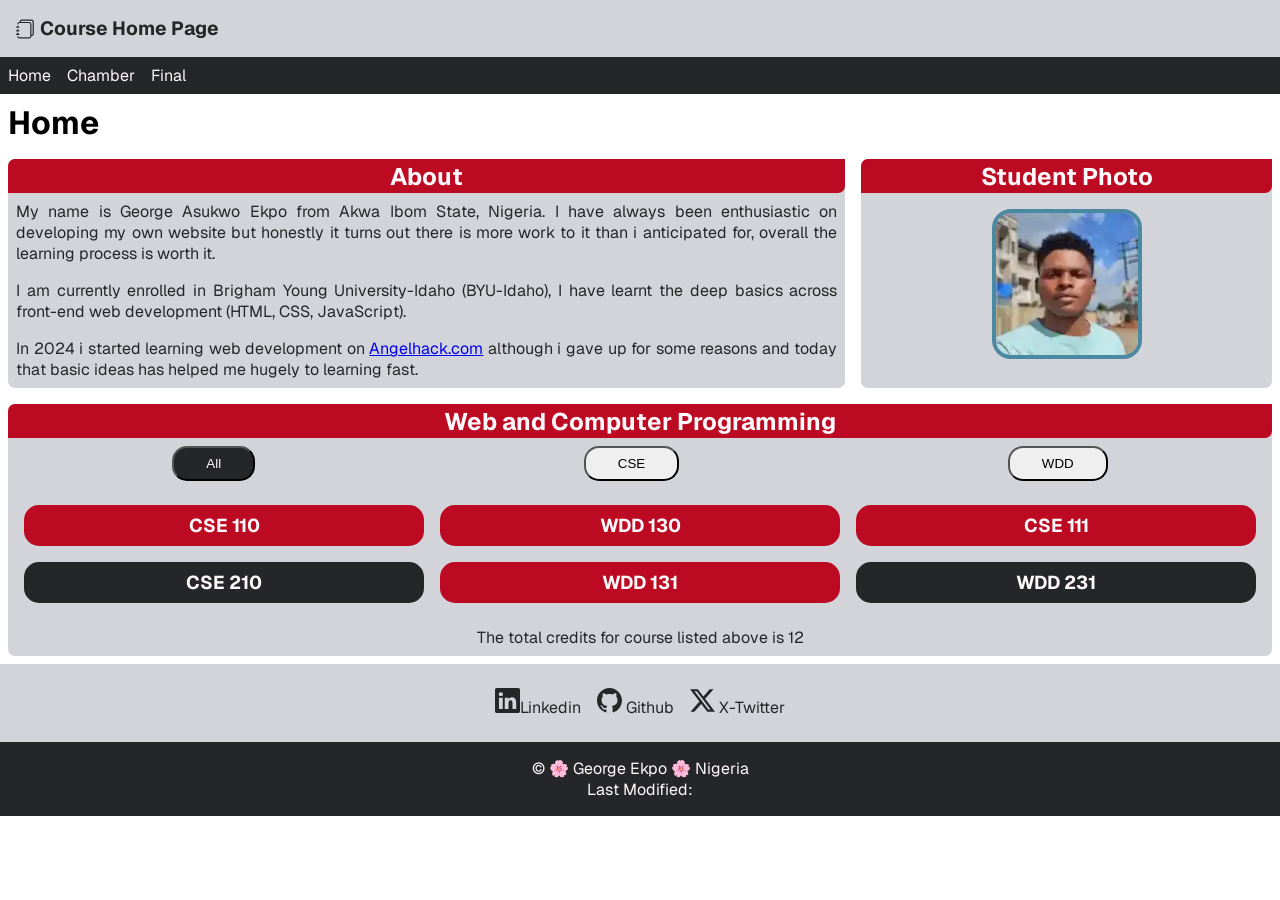
<file: index.html>
<!DOCTYPE html>
<html lang="en">
<head>
    <meta charset="UTF-8">
    <meta name="viewport" content="width=device-width, initial-scale=1.0">
    <title>Course Home Page by George Asukwo Ekpo</title>
    <meta name="description" content="Demonstration of my prerequisite knowledge by applying HTML, CSS, and JavaScript to the design and development of Benin Chamber of Commerce home page.">
    <meta name="author" content="George Ekpo">
    <link rel="stylesheet" href="styles/small.css">
    <link rel="stylesheet" href="styles/large.css">
    <script src="scripts/navigation.js" defer></script>
    <script src="scripts/course.js" defer></script>
    <link rel="preconnect" href="https://fonts.googleapis.com">
    <link rel="preconnect" href="https://fonts.gstatic.com" crossorigin>
    <link href="https://fonts.googleapis.com/css2?family=Geist&display=swap" rel="stylesheet">
</head>
<body>
    <header>
        <div class="main-header">
            <div class="logo">
                <svg xmlns="http://www.w3.org/2000/svg" width="24" height="24" fill="currentColor" class="bi bi-journals" viewBox="0 0 16 16">
                <path d="M5 0h8a2 2 0 0 1 2 2v10a2 2 0 0 1-2 2 2 2 0 0 1-2 2H3a2 2 0 0 1-2-2h1a1 1 0 0 0 1 1h8a1 1 0 0 0 1-1V4a1 1 0 0 0-1-1H3a1 1 0 0 0-1 1H1a2 2 0 0 1 2-2h8a2 2 0 0 1 2 2v9a1 1 0 0 0 1-1V2a1 1 0 0 0-1-1H5a1 1 0 0 0-1 1H3a2 2 0 0 1 2-2"/>
                <path d="M1 6v-.5a.5.5 0 0 1 1 0V6h.5a.5.5 0 0 1 0 1h-2a.5.5 0 0 1 0-1zm0 3v-.5a.5.5 0 0 1 1 0V9h.5a.5.5 0 0 1 0 1h-2a.5.5 0 0 1 0-1zm0 2.5v.5H.5a.5.5 0 0 0 0 1h2a.5.5 0 0 0 0-1H2v-.5a.5.5 0 0 0-1 0"/>
                </svg>
                <div>Course Home Page</div>
            </div>
            <a href="#" id="menu"></a>
        </div>
        <nav>
            <ul class="nav">
                <li><a href="#">Home</a></li>
                <li><a href="chamber">Chamber</a></li>
                <li><a href="final">Final</a></li>
            </ul>
        </nav>
    </header>
    <main>
        <h1>Home</h1>
        <div class="container">
            <section>
                <div>
                    <h2>About</h2>
                    <p>My name is George Asukwo Ekpo from Akwa Ibom State, Nigeria. I have always been enthusiastic on developing my own website but honestly it turns out there is more work to it than i anticipated for, overall the learning process is worth it.</p>
                    <p>I am currently enrolled in Brigham Young University-Idaho (BYU-Idaho), I have learnt the deep basics across front-end web development (HTML, CSS, JavaScript).</p>
                    <p>In 2024 i started learning web development on <a href="earn.angelhack.com" target="_blank">Angelhack.com</a> although i gave up for some reasons and today that basic ideas has helped me hugely to learning fast.</p>
                </div>
            </section>
            <section>
                <div>
                    <h2>Student Photo</h2>
                </div>
                <div class="student-img">
                    <img src="images/george-portrait.webp" width="143" height="143" alt="A portrait of george ekpo">
                </div>
            </section>
        </div>
        <section>
                <h2>Web and Computer Programming</h2>

                <nav>
                    <button id="all">All</button>
                    <button id="cse">CSE</button>
                    <button id="wdd">WDD</button>
                </nav>
                <div class="coursecontainer">
                    <div id="lisOfCourses"></div>
                </div>

                <p id="showCredits"></p>
        </section>
        <dialog id="course-details"></dialog>
    </main>
    <footer>
        <div class="social-icon">
            <a href="linkedin.com" target="_blank"><svg xmlns="http://www.w3.org/2000/svg" width="25" height="25" fill="currentColor" class="bi bi-linkedin" viewBox="0 0 16 16">
            <path d="M0 1.146C0 .513.526 0 1.175 0h13.65C15.474 0 16 .513 16 1.146v13.708c0 .633-.526 1.146-1.175 1.146H1.175C.526 16 0 15.487 0 14.854zm4.943 12.248V6.169H2.542v7.225zm-1.2-8.212c.837 0 1.358-.554 1.358-1.248-.015-.709-.52-1.248-1.342-1.248S2.4 3.226 2.4 3.934c0 .694.521 1.248 1.327 1.248zm4.908 8.212V9.359c0-.216.016-.432.08-.586.173-.431.568-.878 1.232-.878.869 0 1.216.662 1.216 1.634v3.865h2.401V9.25c0-2.22-1.184-3.252-2.764-3.252-1.274 0-1.845.7-2.165 1.193v.025h-.016l.016-.025V6.169h-2.4c.03.678 0 7.225 0 7.225z"/>
            </svg>Linkedin</a>
            <a href="https://github.com/meekymareal" target="_blank"><svg xmlns="http://www.w3.org/2000/svg" width="25" height="25" fill="currentColor" class="bi bi-github" viewBox="0 0 16 16">
            <path d="M8 0C3.58 0 0 3.58 0 8c0 3.54 2.29 6.53 5.47 7.59.4.07.55-.17.55-.38 0-.19-.01-.82-.01-1.49-2.01.37-2.53-.49-2.69-.94-.09-.23-.48-.94-.82-1.13-.28-.15-.68-.52-.01-.53.63-.01 1.08.58 1.23.82.72 1.21 1.87.87 2.33.66.07-.52.28-.87.51-1.07-1.78-.2-3.64-.89-3.64-3.95 0-.87.31-1.59.82-2.15-.08-.2-.36-1.02.08-2.12 0 0 .67-.21 2.2.82.64-.18 1.32-.27 2-.27s1.36.09 2 .27c1.53-1.04 2.2-.82 2.2-.82.44 1.1.16 1.92.08 2.12.51.56.82 1.27.82 2.15 0 3.07-1.87 3.75-3.65 3.95.29.25.54.73.54 1.48 0 1.07-.01 1.93-.01 2.2 0 .21.15.46.55.38A8.01 8.01 0 0 0 16 8c0-4.42-3.58-8-8-8"/>
            </svg> Github</a>
            <a href="https://x.com/MeekyUpdates" target="_blank"><svg xmlns="http://www.w3.org/2000/svg" width="25" height="25" fill="currentColor" class="bi bi-twitter-x" viewBox="0 0 16 16">
            <path d="M12.6.75h2.454l-5.36 6.142L16 15.25h-4.937l-3.867-5.07-4.425 5.07H.316l5.733-6.57L0 .75h5.063l3.495 4.633L12.601.75Zm-.86 13.028h1.36L4.323 2.145H2.865z"/>
            </svg> X-Twitter</a>
        </div>
        <div class="date">
            <p>©<span id="currentYear"></span> 🌸 George Ekpo 🌸 Nigeria</p>
            <p>Last Modified: <span id="lastModified"></span></p>
        </div>
    </footer>
</body>
</html>
</file>
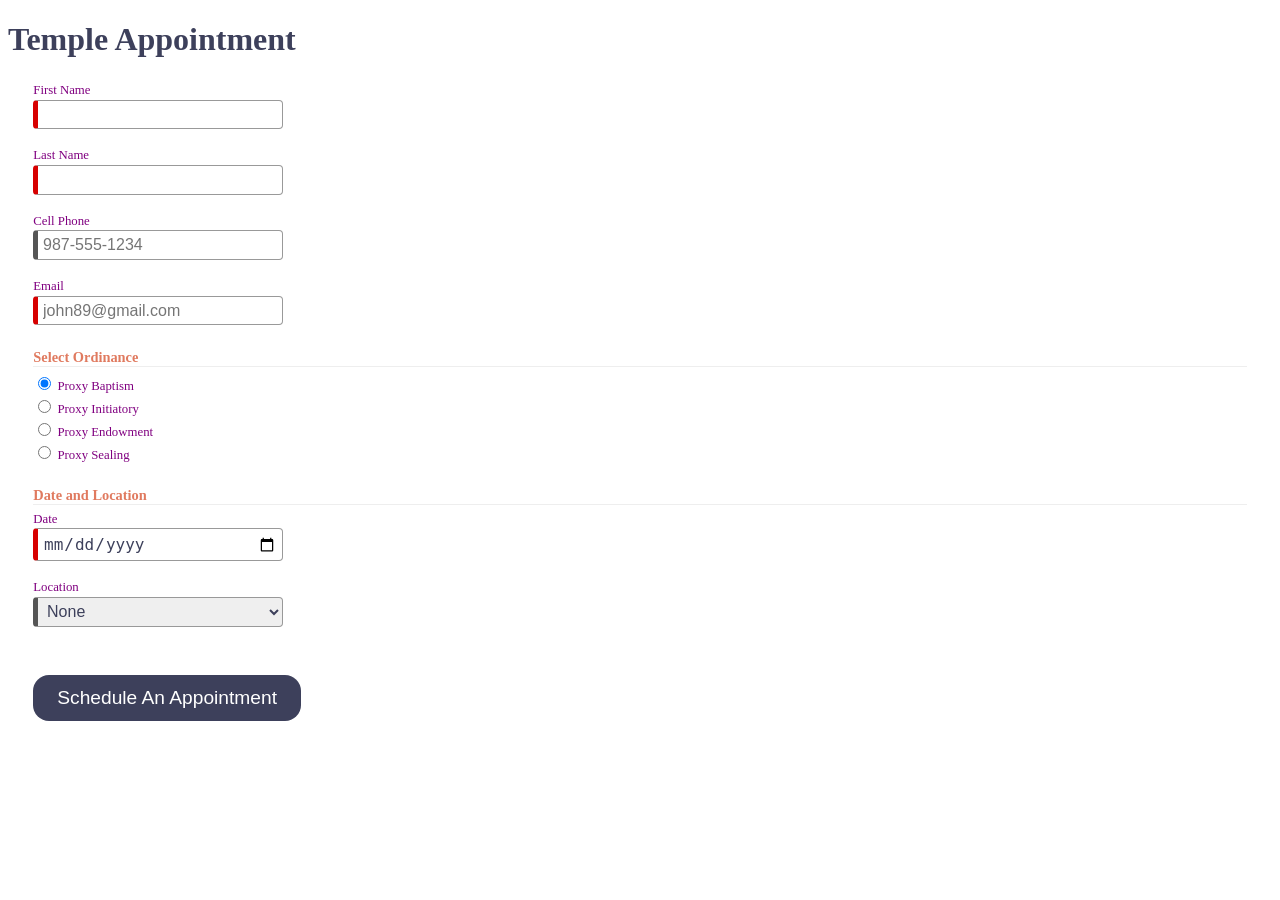
<file: chamber/school-recourses/startHere/startHere/index.html>
<!DOCTYPE html>
<html lang="en">

<head>
  <meta charset="UTF-8">
  <meta name="viewport" content="width=device-width, initial-scale=1.0">
  <meta name="description" content="Web Lab Start File">
  <meta name="author" content="Paul Cheney">

  <link rel="stylesheet" href="styles/small.css">
  <link rel="stylesheet" href="styles/large.css">

  <title>Web Lab Start File</title>
</head>

<body>

  <main>
    <h1>Temple Appointment</h1>

    <form method="GET" action="thanks.html" class="designOne">
      <label>First Name <input type="text" name="first" required autocomplete="given-name" title="Your First Name"></label>
        <label>Last Name <input type="text" name="last" required autocomplete="family-name" title="Your Last Name"></label>
        <label>Cell Phone <input type="tel" name="phone"  autocomplete="tel" title="A Phone Number with dashes" placeholder="987-555-1234" ></label>
        <label>Email <input type="email" name="email" required placeholder="john89@gmail.com"  title="Your Email" autocomplete="email"></label>
  

        <h3>Select Ordinance</h3>
        <label><input type="radio" name="ordinance" value="Baptism" checked> Proxy Baptism</label>
        <label><input type="radio" name="ordinance" value="Initiatory"> Proxy Initiatory</label>
        <label><input type="radio" name="ordinance" value="Endowment"> Proxy Endowment</label>
        <label><input type="radio" name="ordinance" value="Sealing"> Proxy Sealing</label>

        
        <h3>Date and Location</h3>
        <label>Date <input type="date" name="date" required></label>

        <label>Location
          <select name="location" required>
            <option value="">None</option>
            <option value="Payson">Payson</option>
            <option value="Orem">Orem</option>
            <option value="Provo City Center">Provo City Center</option>
        </label>

        <input type="submit" value="Schedule An Appointment">
    </form>

    
  </main>

</body>
</html>
</file>
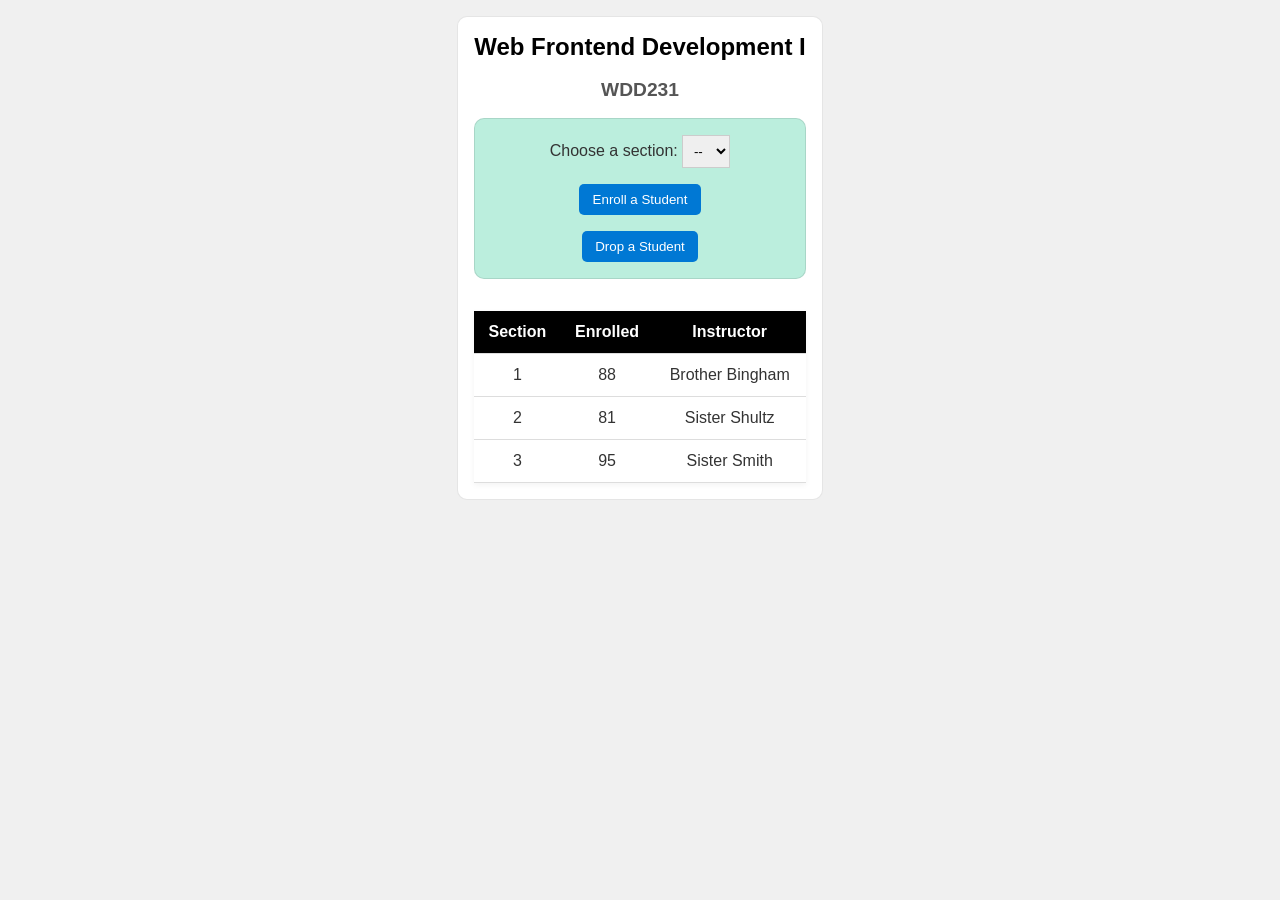
<file: week03/modules.html>
<!DOCTYPE html>
<html lang="en">

<head>
  <meta charset="UTF-8">
  <meta name="viewport" content="width=device-width, initial-scale=1.0">
  <title>Modules Example: Course and Sections</title>
  <link rel="stylesheet" href="styles/modules.css">
  <script type="module" src="scripts/modules.mjs"></script>
  <script type="module" src="scripts/modules.mjs"></script>
</head>

<body>
  <main>
    <h1 id="courseName"></h1>
    <h2 id="courseCode"></h2>

    <div id="enrollment">
      <label for="sectionNumber">Choose a section:</label>
      <select id="sectionNumber">
        <option value="0" disabled selected>--</option>
      </select>
      <button id="enrollStudent">Enroll a Student</button>
      <button id="dropStudent">Drop a Student</button>
    </div>

    <table>
      <thead>
        <tr>
          <th>Section</th>
          <th>Enrolled</th>
          <th>Instructor</th>
        </tr>
      </thead>
      <tbody id="sections"></tbody>
    </table>
  </main>
</body>

</html>
</file>
<file: styles/small.css>
:root {
  --primary: #d3d4d9ff;
  --secondary: #4b88a2ff;
  --red: #bb0a21ff;
  --black: #252627ff;
  --white: #fff9fbff;
  --box-shadow: 0 4px 8px rgba(0, 0, 0, 0, 0.2);
}

* {
  padding: 0;
  margin: 0;
  box-sizing: border-box;
}

body {
  font-family: "Geist", sans-serif;
  font-optical-sizing: auto;
  font-weight: 400;
  font-style: normal;
}

.logo {
  display: flex;
  place-items: center;
}

header {
  color: var(--white);
}

.main-header {
  display: flex;
  flex-direction: row;
  background-color: var(--primary);
  padding: 1rem;
  justify-content: space-between;
  color: var(--black);
  font-size: larger;
  font-weight: 700;
}

.main-header svg {
  padding-right: 5px;
}

#menu::before {
  content: "≡";
  color: var(--black);
  font-size: 2rem;
}

#menu.show::before {
    content: "✕";
}

header a {
  text-decoration: none;
}

header nav {
  background-color: var(--black);
  margin-top: 0;
}

.nav li {
  display: none;
}

.show li {
    display: block;
}


ul {
  list-style-type: none;
}

header nav ul li {
  padding: 0.5rem;
}

header nav ul li:hover {
  background-color: var(--secondary);
}

header nav a {
  color:   var(--white);
}

h1 {
  padding: 0.5rem;
}

section {
  margin: 0.5rem;
  background-color: var(--primary);
  border-radius: 7px;
}

section h2 {
  background-color: var(--red);
  padding: 0.1rem 0;
  text-align: center;
  color: var(--white);
  border-radius: 7px 0;
}

.container {
  min-height: 15rem;
}

section p {
  padding: 0.5rem;
  text-align: justify;
  color: var(--black);
}

section img {
  width: 150px;
  height: 150px;
  border-radius: 19px;
  border: 4px solid var(--secondary);
}

.student-img {
  display: flex;
  justify-content: center;
  margin-top: 1rem;
}

section nav {
  display: flex;
  flex-direction: row;
  justify-content: space-around;
  flex-wrap: wrap;  
}

section nav button {
  padding: 0.5rem 2rem;
  border-radius: 15px;
  margin: 0.5rem;
}

section nav button:hover {
  background-color: var(--secondary);
  color: var(--black);
  padding: 0.6rem 3rem;
}

section nav button.active {
  background-color: var(--black);
  color: var(--white);
}


#lisOfCourses {
  display: grid;  
  grid-template-columns: 1fr;
  justify-content: space-around;
  margin: 1rem;
  gap: 1rem;
  text-align: center;  
}

.card-list {
  background-color: var(--black);
  color: var(--white);
  padding: 0.5rem;
  border-radius: 15px;

}

.card-list.finished {
  background-color: var(--red);
}

#showCredits {
  text-align: center;
}

footer {
  text-align: center;
  color: var(--white);
}

.date {
  background-color: var(--black);
  padding: 1rem;
}

.social-icon {
  background-color: var(--primary);
  margin: 0;
  padding: 1rem;
  display: flex;
  flex-direction: row;
  justify-content: center;
}

.social-icon a {
  padding: 0.5rem;
  text-decoration: none;
  color: var(--black);
}

.social-icon a:hover {
  color: var(--red);
}

dialog {
  border: 1px solid rgb(0 0 0 / 10%);
  border-radius: .25rem;
  padding: 1rem;
  background-color: #fff;
  box-shadow: 0 0 3rem #777;
  width: 90%;
  max-width: 600px;
}

dialog::backdrop {
  background-color: rgb(0 0 0 / 50%);
}

dialog button {
  position: absolute;
  top: 23px;
  right: 23px;
  padding: .5rem 1rem;
  border: 1px solid rgb(0 0 0 / 10%);
}
</file>
<file: styles/large.css>
@media (min-width: 320px) {

    section #lisOfCourses {
        display: grid;  
        grid-template-columns: repeat(2, 1fr);  
    }
    
}

@media (min-width: 620px) {
    .nav {
        display: flex;
        flex-direction: row;
        
    }

    nav .nav li {
        display: block;
        border-radius: 15px;
    }

    #menu {
        display: none;
    }
    
    .container {
        display: grid;
        grid-template-columns: 2fr 1fr;

    }

    section #lisOfCourses {
        display: grid;  
        grid-template-columns: repeat(3, 1fr);  
    }
}
</file>
<file: chamber/school-recourses/startHere/startHere/styles/small.css>
*{box-sizing: border-box;}
html {
  -webkit-text-size-adjust: 100%; 
  -ms-text-size-adjust: 100%;
}

h1 {
  color: #3D405B;
}

form {
    margin: 1rem 2%;
  
    label {
      display: block;
      font-size: .8rem;
      color: purple;
      padding-top: .2rem;
    }
    h3 {
      font-size: .9rem;
      color: #E07A5F;
      margin: 1.5rem 0 .2rem 0;
      border-bottom: 1px solid #eee;
    }
  
    input[type=text],
    input[type=tel],
    input[type=date],
    input[type=email],
    select {
      display: block;
      margin: .1rem 0 1rem 0 ;
      padding: .3rem;
      border: 1px solid #999;
      border-radius: 4px;
      border-left-width: 5px;
      border-left-color:#555;
      font-size: 1rem;
      color: #3D405B;
      width: 250px;
    }
  
    input:required {border-left-color: #d70000;}
    input:focus {border-left-color: black; outline:none;}
    input:required:valid{border-left-color: green;}
  
    input[type=submit] {
      border: none;
      text-align: center;
      background-color: #3D405B;
      color: white;
      border-radius: 1rem;
      padding: .75rem 1.5rem;
      margin: 2rem 0;
      font-size: 1.2rem;
      -webkit-appearance: none;
      appearance: none;
    }
  }
  input:-webkit-autofill{
    -webkit-text-fill-color: #3D405B;
  }
  
  #results {
    background-color: #F4F1DE;
    padding: 0 1rem;
    border: 1px solid #E07A5F;
    border-radius: 6px;
  }
</file>
<file: chamber/school-recourses/startHere/startHere/styles/large.css>
@media only screen and (min-width: 38rem) {


} /*end media query*/
</file>
<file: week03/styles/modules.css>
* {
  margin: 0;
  padding: 0;
  box-sizing: border-box;
}

body {
  font-family: Arial, sans-serif;
  background-color: #f0f0f0;
}

main {
  padding: 1rem;
  background-color: #fff;
  color: #333;
  width: fit-content;
  margin: 1rem auto;
  border: 1px solid rgb(0 0 0 / 10%);
  border-radius: 10px;
}

h1 {
  font-size: 1.5rem;
  color: #000;
}

h2 {
  font-size: 1.2rem;
  color: #555;
}

h1,
h2 {
  text-align: center;;
  margin-bottom: 1.1rem;
}

form p {
  margin: .5rem;
  font-weight: bold;
}

#enrollment {
  padding: 1rem 1rem 0 1rem;
  border: 1px solid rgb(0 0 0 / 10%);
  border-radius: 10px;
  background-color: #bed;
  text-align: center;
}

select {
  padding: 0.5em;
  border: 1px solid #ccc;
  width: 3rem;
}

button {
  display: block;
  margin: 1rem auto;
  padding: 0.6em 1em;
  border: none;
  border-radius: 5px;
  background-color: #0078d4;
  color: white;
  cursor: pointer;
}

button:hover {
  background-color: #005fa3;
}

table {
  margin-top: 2rem;
  width: 100%;
  border-collapse: collapse;
  background-color: white;
  box-shadow: 0 2px 6px rgb(0 0 0 / 5%);
}

th,
td {
  padding: 0.75rem;
  text-align: center;
  border-bottom: 1px solid #ddd;
}

th {
  background-color: #000;
  color: white;
  font-weight: bold;
}

tr:hover {
  background-color: #bbb;
}
</file>
